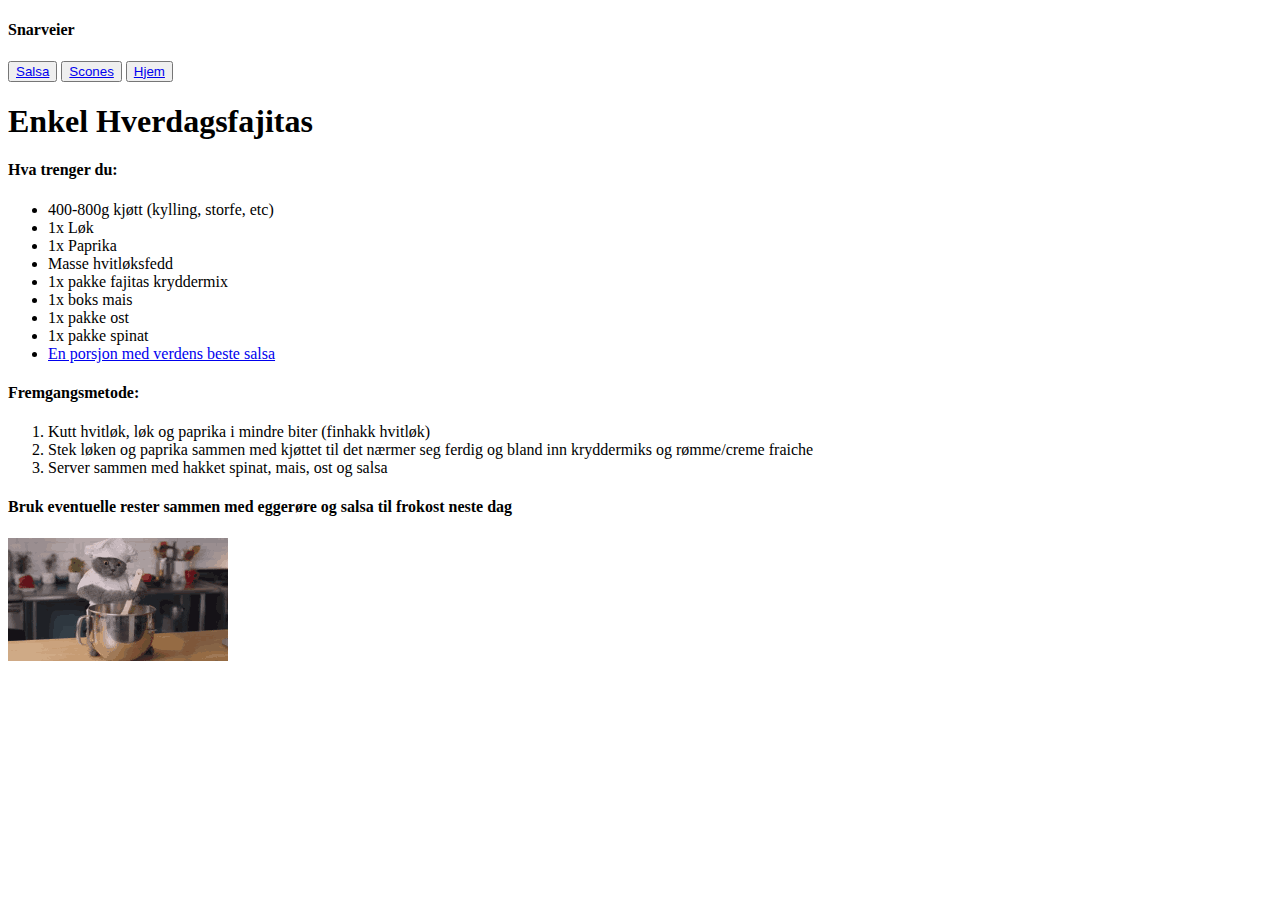
<file: pages/fajitas.html>
<!DOCTYPE html>
<html lang="en">
<head>
    <meta charset="UTF-8">
    <meta name="viewport" content="width=device-width, initial-scale=1.0">
    <title>Hverdagsfajitas</title>
</head>
<body>

    <h4>Snarveier</h4>
    <button><a href="../pages/salsa.html"> Salsa</a></button>
    <button><a href="../pages/scones.html"> Scones</a></button>
    <button><a href="../index.html"> Hjem</a></button>


<p><h1>Enkel Hverdagsfajitas</h1></p>

 <p><h4> Hva trenger du: </h4></p>
    <p><ul>
            <li>400-800g kjøtt (kylling, storfe, etc)</li>
            <li>1x Løk</li>
            <li>1x Paprika</li>
            <li>Masse hvitløksfedd</li>
            <li>1x pakke fajitas kryddermix</li>
            <li>1x boks mais</li>
            <li>1x pakke ost</li>
            <li>1x pakke spinat</li>
            <li><a href="../pages/salsa.html" target="_blank" rel="noopener noreferrer"> En porsjon med verdens beste salsa</a></li>
    </ul></p>    

<p><h4>Fremgangsmetode: </h4></p>
    <p><ol>
            <li>Kutt hvitløk, løk og paprika i mindre biter (finhakk hvitløk)</li>
            <li>Stek løken og paprika sammen med kjøttet til det nærmer seg ferdig og bland inn kryddermiks og rømme/creme fraiche</li>
            <li>Server sammen med hakket spinat, mais, ost og salsa</li>
    </ol></p>

<p><h4>Bruk eventuelle rester sammen med eggerøre og salsa til frokost neste dag</h4></p>

<img src="../images/chefcat_potstir.gif" alt="">
</body>

</html>
</file>
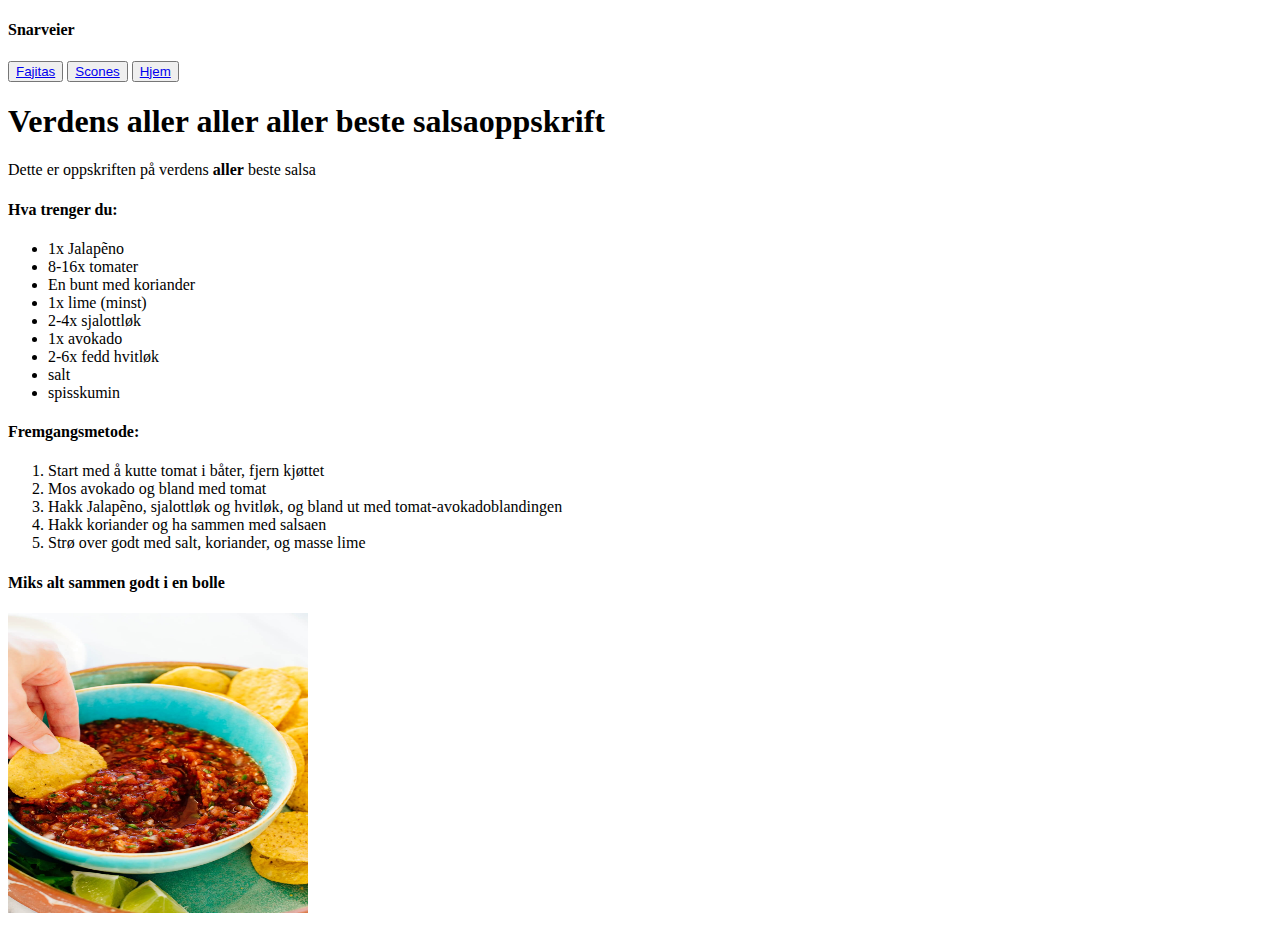
<file: pages/salsa.html>
<!DOCTYPE html>
<html lang="no">
<head>
    <meta charset="UTF-8">
    <meta name="viewport" content="width=device-width, initial-scale=1.0">
    
    <title>Verdens beste salsa</title>


</head>

<body>

    <h4>Snarveier</h4>
    <button><a href="../pages/fajitas.html">Fajitas</a></button>
    <button><a href="../pages/scones.html"> Scones</a></button>
    <button><a href="../index.html"> Hjem</a></button>


<p><h1>Verdens aller aller aller beste salsaoppskrift</h1></p>    
<p>
    Dette er oppskriften på verdens <strong>aller</strong> beste salsa
</p>
    <h4>Hva trenger du:</h4>
        <ul>
            <li>1x      Jalapẽno</li>
            <li>8-16x   tomater</li>
            <li>En bunt med koriander</li>
            <li>1x      lime (minst)</li>
            <li>2-4x    sjalottløk</li>
            <li>1x      avokado</li>
            <li>2-6x fedd hvitløk</li>
            <li>salt</li>
            <li>spisskumin</li>
        </ul>
<p>
    <h4>Fremgangsmetode:</h4>
</p>
    <ol>
        <li>Start med å kutte tomat i båter, fjern kjøttet</li>
        <li>Mos avokado og bland med tomat</li>
        <li>Hakk Jalapẽno, sjalottløk og hvitløk, og bland ut med tomat-avokadoblandingen</li>
        <li>Hakk koriander og ha sammen med salsaen</li>
        <li>Strø over godt med salt, koriander, og masse lime</li>
    </ol>
<p>
    <h4>Miks alt sammen godt i en bolle</h4>
</p>

<img src="../images/salsa-recipe.jpg" alt="Illustrasjonsbilde" height="300" width="300">


</body>
</html>
</file>
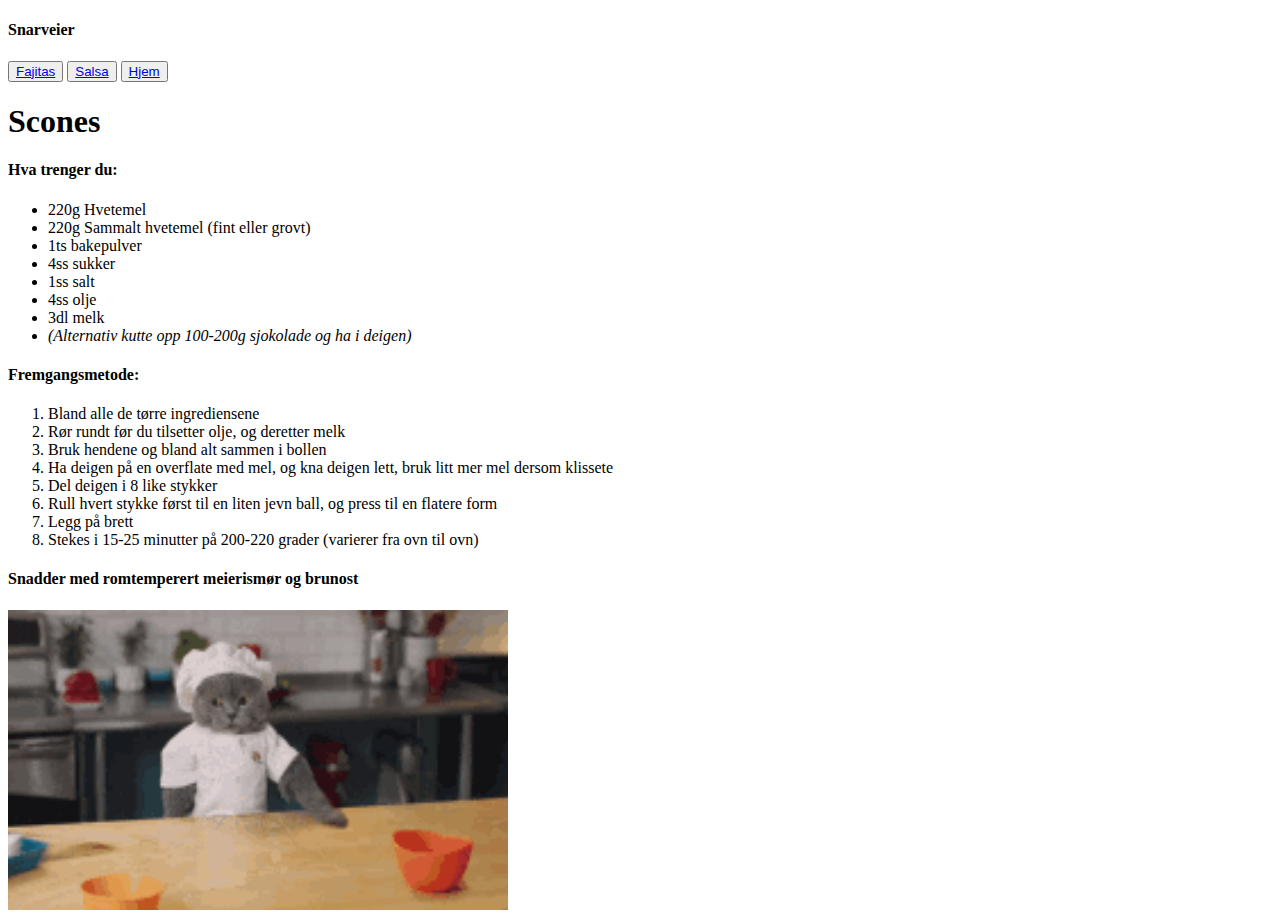
<file: pages/scones.html>
<!DOCTYPE html>
<html lang="en">
<head>
    <meta charset="UTF-8">
    <meta name="viewport" content="width=device-width, initial-scale=1.0">
    <title>Scones</title>
    <link rel="stylesheet" href="../css/styles.css">
</head>

<body>

    <h4>Snarveier</h4>
    <button><a href="../pages/fajitas.html">Fajitas</a></button>
    <button><a href="../pages/salsa.html"> Salsa</a></button>
    <button><a href="../index.html"> Hjem</a></button>

    <h1>Scones</h1>

    <p><h4>Hva trenger du:</h4></p>
        <ul>
            <li>220g Hvetemel</li>
            <li>220g Sammalt hvetemel (fint eller grovt) </li>
            <li>1ts bakepulver</li>
            <li>4ss sukker</li>
            <li>1ss salt</li>
            <li>4ss olje</li>
            <li>3dl melk</li>       
            <li><em>(Alternativ kutte opp 100-200g sjokolade og ha i deigen)</em></li>
        </ul>
        
<p><h4>Fremgangsmetode:</h4></p>

    <ol>
        <li>Bland alle de tørre ingrediensene</li>
        <li>Rør rundt før du tilsetter olje, og deretter melk</li>
        <li>Bruk hendene og bland alt sammen i bollen</li>
        <li>Ha deigen på en overflate med mel, og kna deigen lett, bruk litt mer mel dersom klissete</li>
        <li>Del deigen i 8 like stykker</li>
        <li>Rull hvert stykke først til en liten jevn ball, og press til en flatere form</li>
        <li>Legg på brett</li>
        <li>Stekes i 15-25 minutter på 200-220 grader (varierer fra ovn til ovn)</li>
    </ol>

    <p><h4>Snadder med romtemperert meierismør og brunost</h4></p>

    <img src="../images/chefcat_clean.gif" alt="Katt som paker" height="300" width="500">

</body>
</html>
</file>
<file: css/styles.css>
body {

}



.flex-container {
    display: flex;
}
.flex-container button{
    padding: 10px;
    height: 50px;
    width: 200px;
    font-family: 'Source Sans Pro Topnav', sans-serif;
    flex: 1;
}

.knapper {
background-color: rgba(137, 43, 226, 0);
border-color: rgba(137, 43, 226, 0);
}


.salsaknapp {
background-image: url(../gif/SALSA-5-2-2025.gif);
background-size: cover;
width: 150px;
height: 60px;

}

.sconesknapp {
background-image: url(../gif/SCONES-5-2-2025.gif);
background-size: cover;
width: 170px;
height: 60px;

}

.fajitasknapp {
background-image: url(../gif/FAJITAS-5-2-2025.gif);
background-size: cover;
width: 170px;
height: 60px;

}


.title {
    background-color: green;
    text-align: center;
    margin-bottom: 32px;
    margin-top: 50px;

}

.button {
    font-size: 14px;
    background-color: aquamarine;

}
</file>
